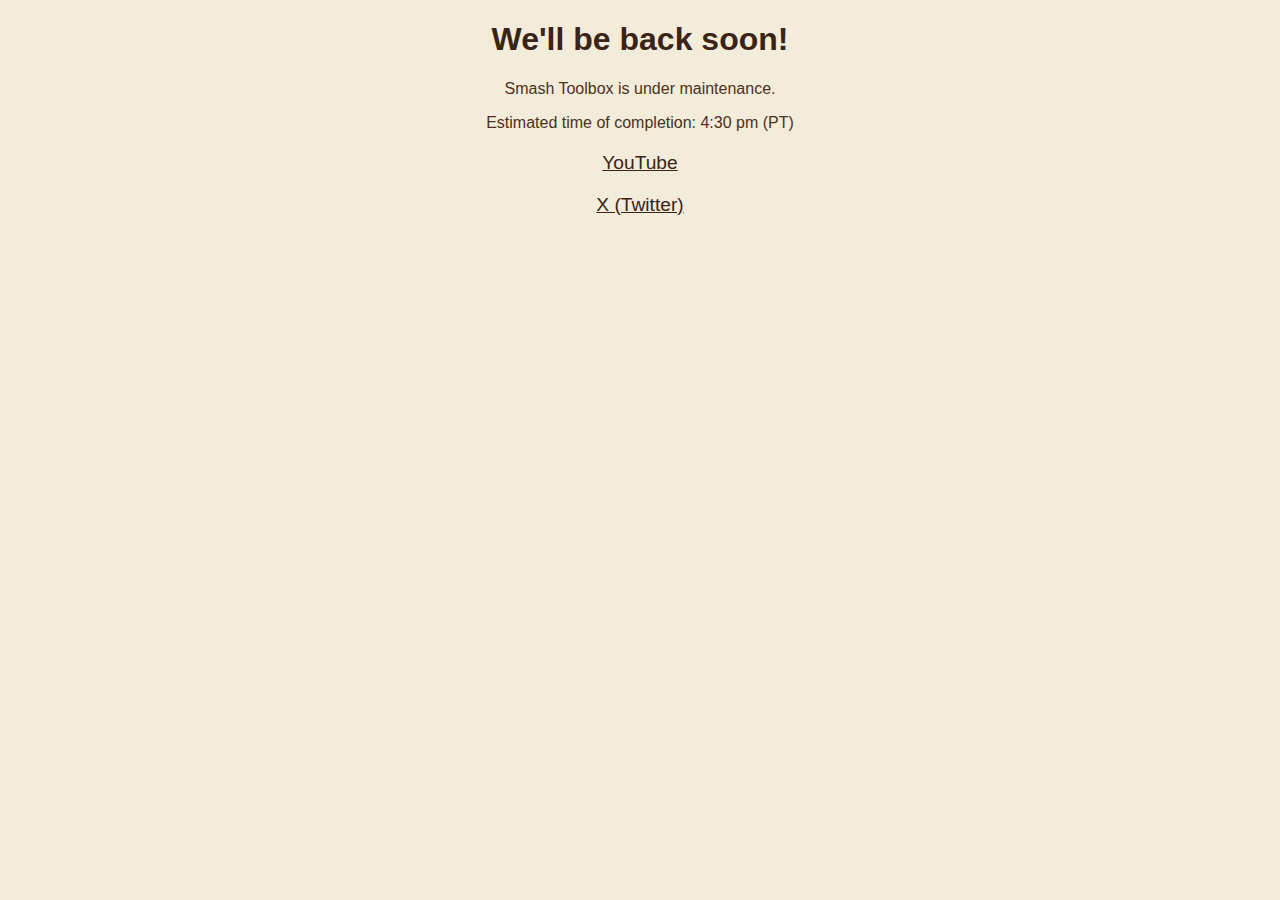
<file: maintenance.html>
<!DOCTYPE html>
<html>
<head>
  <meta charset="UTF-8">
  <meta name="viewport" content="width=device-width, initial-scale=1.0">
  <title>Maintenance</title>
  <link rel="stylesheet" href="style.css">
  <link rel="icon" href="images/favicon.png" type="image/png">
  <link rel="shortcut icon" href="images/favicon.ico" type="image/x-icon">
</head>
<body>
  <div>
    <h1>We'll be back soon!</h1>
    <p>Smash Toolbox is under maintenance.</p>
    <p>Estimated time of completion: 4:30 pm (PT)</p>
    <a href="https://www.youtube.com/@Tomokiconan" target="_blank" rel="noopener noreferrer" class="maintenance-link">
      YouTube
    </a>
    <a href="https://x.com/Tomokiconan" target="_blank" rel="noopener noreferrer" class="maintenance-link">
      X (Twitter)
    </a>
    
  </div>
</body>
</html>
</file>
<file: style.css>
/* COLOR PALETTE */
:root {
  /* Base */
  --bg-main: #f3ecda;           /* softer parchment */
  --bg-panel: #fff3d6;         /* card background */
  --bg-banner: #8b5a2b;
  --bg-banner-top: #9b6a3a;
  --bg-banner-bottom: #7a4a22;

  /* Primary UI */
  --btn-main: #ffd79b;
  --btn-main-hover: #ffe6b8;
  --btn-border: #d7a066;

  --btn-secondary: #f5dab7;
  --btn-secondary-hover: #fde6c8;

  /* Text */
  --text-main: #3a2416;
  --text-soft: #4c3120;
  --text-light: #f8f3ea;

  /* Accents */
  --accent-green: #6fbf73;     /* softer than pure #4CAF50 */
  --accent-yellow: #f4c04f;
  --accent-red: #e26a5c;

  /* UI */
  --shadow-soft: rgba(0,0,0,0.15);
  --shadow-strong: rgba(0,0,0,0.25);
}

/* =================== GLOBAL =================== */
html, body {
  margin: 0;
  padding: 0;
  height: 100%;
  font-family: "Arial Rounded MT Bold", "Comic Sans MS", sans-serif;
  background-color: var(--bg-main); /*OLD: #f0e8d0 */
}

html {
  overflow-x: hidden;
}

body {
  min-height: 100vh;
  display: flex;
  flex-direction: column;
}

.screen {
  width: 100%;
  flex: 1; /* ← THIS is the key */

  display: flex;
  flex-direction: column;
  align-items: center;     /* horizontal centering */
  justify-content: flex-start;

  padding: 24px 0;
  box-sizing: border-box;
}

.screen-inner {
  width: 100%;
  max-width: 1200px;

  display: flex;
  flex-direction: column;
  flex: 1;                      /* fills space between banners */
  justify-content: flex-start;
  padding-top: 40px;
  align-items: center;          /* horizontal centering */
}

@media (max-height: 700px) {
  .screen-inner {
    justify-content: flex-start;
    padding-top: 20px;
  }
}

.hidden {
  display: none !important;
}

h1, h2 {
  color: var(--text-main); /*OLD: #3a2d23 */
  text-align: center;
}

h3, p {
  color: var(--text-soft);/* OLD: #230f01 */
  text-align: center;
}

/* BANNERS */
.acnh-banner {
  width: 100%;
  height: 80px;
  flex-shrink: 0;

  background-color: var(--bg-banner);/* OLD: #8b5a2b */
  background-image:
    linear-gradient(to bottom, var(--bg-banner-top), var(--bg-banner-bottom)), /* OLD: #9b6a3a, #7a4a22*/
    repeating-linear-gradient(
      45deg,
      rgba(255,255,255,0.05),
      rgba(255,255,255,0.05) 5px,
      transparent 5px,
      transparent 10px
    );

  box-shadow: inset 0 -2px 0 rgba(0,0,0,0.15);

  display: flex;
  align-items: center;
  justify-content: center;
  position: relative;
}

.banner-text {
  width: 100%;
  height: 100%;

  display: flex;
  align-items: center;
  justify-content: center;

  font-family: "Arial Rounded MT Bold", "Helvetica Rounded", system-ui, sans-serif;
  letter-spacing: 0.04em;

  color: var(--text-light); /* OLD: #f4f1ea */
  text-shadow: 0 2px 2px rgba(0,0,0,0.4);

  pointer-events: none; /* prevent clicks */
  user-select: none;
}

.banner-text-top {
  font-size: clamp(28px, 28px, 28px);
  font-weight: 700;
}

.banner-bottom {
  width: 100%;
  height: 80px;
  flex-shrink: 0;

  display: flex;
  justify-content: center;
  align-items: center;

  padding: 0 12px;
  box-sizing: border-box;
}

.banner-text-bottom {
  font-size: clamp(18px, 3.6vw, 28px);
  font-weight: 700;
}

/* Inner wrapper ensures text stays grouped */
.banner-bottom-content {
  display: flex;
  flex-direction: column;
  justify-content: center;

  width: 100%;
  text-align: center;

  line-height: 1.4;
}

.banner-bottom-line {
  color: #f4f1ea; /* warm white */
  font-size: 14px;
  margin: 0;                 /* IMPORTANT */
  padding: 0;
}

@media (max-width: 480px) {
  .banner-bottom-line {
    font-size: 12px;
  }
}

.banner-top-link {
  color: var(--text-light);
  text-decoration: none;
  font-size: clamp(28px, 28px, 28px);
  font-weight: 700;
  width: 100%;
  height: 100%;

  display: flex;
  align-items: center;
  justify-content: center;

  font-family: "Arial Rounded MT Bold", "Helvetica Rounded", system-ui, sans-serif;
  letter-spacing: 0.04em;
}

.banner-top-link:hover {
  background-size: 0% 2px;
}

.banner-bottom-link {
  color: #f4f1ea;
  text-decoration: none;

  background-image: linear-gradient(currentColor, currentColor);
  background-size: 100% 2px;       /* thickness */
  background-position: 0 100%;     /* bottom of text */
  background-repeat: no-repeat;
}

.banner-bottom-link:hover {
  background-size: 0% 2px;
}

/* BUTTONS */

.primary-btn {
  width: 200px;
  margin: 10px;
  padding: 10px 20px;
  font-size: 1.5rem;
  color: var(--text-main); /* OLD: #230f01 */
  border-radius: 15px;
  border: 3px solid var(--btn-border); /* OLD: #d69f6e*/
  background-color: var(--btn-main); /* OLD: #ffcf8a */
  box-shadow: 0 4px 6px var(--shadow-strong); /* OLD: rgba(0,0,0,0.2)*/
  cursor: pointer;
  transition: transform 0.15s, background-color 0.15s;
  box-shadow: 0 4px 6px rgba(0,0,0,0.25);
  cursor: pointer;
  transition: transform 0.15s, background-color 0.15s;
  max-width: 90%;
}

.primary-btn:enabled {
  font-weight: 600;
}

.primary-btn:hover:enabled {
  background-color: var(--btn-main-hover); /* OLD: #ffdca8 */
  transform: scale(1.05);
}

.primary-btn:disabled {
  /* OLD: #6b5443 */
  cursor: not-allowed;
}

.secondary-btn {
  width: 200px;
  margin: 10px;
  padding: 10px 20px;
  font-size: 1.1rem;
  border-radius: 15px;
  border: 3px solid var(--btn-border); /* OLD: #d69f6e */
  background-color: var(--btn-secondary); /* OLD: #fdd9b5 NEED TO FIX, FEELS TOO LIGHT */
  box-shadow: 0 4px 6px rgba(0,0,0,0.2);
  cursor: pointer;
  transition: transform 0.15s, background-color 0.15s;
}

.secondary-btn:hover:enabled {
  transform: scale(1.05);
  background-color: var(--btn-secondary-hover); /* OLD: #ffd8a6 */
}

.secondary-btn:disabled {
  cursor: not-allowed;
}

#ult-tools-btn {
  max-width: 300px;
  border-radius: 15px;
  border: 1px solid var(--btn-border);
  background-color: var(--text-light);
  margin-bottom: 300px;
  cursor: pointer;
}

#ult-tools-btn:hover {
  border-width: 2px;
}

#ult-oosquiz-btn {
  max-width: 300px;
  border-radius: 15px;
  border: 1px solid var(--btn-border);
  background-color: var(--text-light);
  margin-bottom: 300px;
  cursor: pointer;
}

/* Mobile safe-area support */
@supports (top: env(safe-area-inset-top)) {
  #ult-oosquiz-btn {
    top: calc(env(safe-area-inset-top) + 100px);
  }
}

/* Mobile (portrait-safe) */
@media (max-width: 768px) {
  #ult-oosquiz-btn {
    top: auto;
    bottom: calc(env(safe-area-inset-bottom, 0px) + 100px);
  }
}

#ult-oosquiz-btn:hover {
  border-width: 2px;
}

.image-container {
  position: fixed; /* Establishes the positioning context for absolute children */
  display: inline-block; /* Helps the container wrap the image's dimensions */
  /* margin-bottom: spacing AFTER overlay is calculated */
}

.image-container img {
  display: block; /* Removes default spacing issues */
  max-width: 300px;
  height: auto;
}

/* .overlay-text {
  position: absolute; /* Positions the text over the image
  top: 50%; /* Centers the text vertically
  left: 50%; /* Centers the text horizontally
  transform: translate(-50%, -50%); /* Ensures perfect centering
  color: var(--text-light); /* Makes text visible on dark images
  font-size: 30px;
  font-weight: bold;
  text-shadow: 0 2px 6px rgba(0,0,0,0.7); /* readability
  text-align: center;
  pointer-events: none;    /* clicks go through to image
} */

/* =================== START SCREEN =================== */
#start-screen-logo {
  max-width: 360px;
  margin: -50px;
}

#title {
  max-width: 100%;
  text-align: center;
  padding: 0 12px;
  word-break: break-word;
}

#character-grid {
  display: grid;
  gap: 6px;
  flex-wrap: wrap;
  grid-template-columns: repeat(auto-fit, minmax(60px, 60px));
  justify-content: center;
  justify-items: center;
  margin: 0 auto;
  width: 100%;
  max-width: 480px;
  padding: 0 8px;
  box-sizing: border-box;
}

@media (max-width: 480px) {
  #character-grid{
    grid-template-columns: repeat(auto-fit, minmax(60px, 22%));
  }
}

.character-img {
  width: 60px;
  height: 60px;
  object-fit: contain;
  cursor: pointer;
  border: 3px solid transparent;
  border-radius: 12px;
  transition: transform 0.2s, border-color 0.2s;
}

.character-img:hover {
  transform: scale(1.05);
}

.character-img.selected {
  border-color: var(--accent-green); /* OLD: #4CAF50 */
}

#start-quiz-btn {
  margin-top: 30px;
}

/* =================== OOS Frame Data SCREEN =================== */
#oos-frames-list {
  margin: 20px;
}

tr:first-child {
  background-color: #fac999; /* Background for the first row */
}

/* =================== Shield Advantage SCREEN =================== */
#shield-advantage-list {
  margin: 20px;
}

/* =================== How to Play SCREEN =================== */
#howto-section {
  margin: 0px;
  width: 100%;
  max-width: 520px;
}

.howto-step {
  margin: 30px;
}

.howto-details-text {
  text-align: left;
}

.howto-img {
  display: block;
  width: 100%;
  max-width: 480px;   /* ← control image size here */
  height: 100%;
  max-height: 480px;
  height: auto;
  margin: 12px auto;
  border: 1px solid transparent;
  border-color: var(--btn-border);
  border-radius: 12px;
}

#assumptions-section {
  margin-bottom: 30px;
}

tr:first-child {
  background-color: #fac999; /* Background for the first row */
}

/* =================== COUNTDOWN SCREEN =================== */
#countdown-text {
  font-size: 8rem;
  font-weight: bold;
  justify-content: center;
  align-items: center;
  color: #371701;    /* ACNH-style dark brown text */
}

/* =================== QUESTION SCREEN =================== */
#question-counter {
  text-align: center;
  font-size: 16px;
  font-weight: 600;
  /* margin-top: 20px; */
  color: var(--text-soft); /* OLD: #230f01, ACNH-style dark brown text */
}

#question-text {
  font-size: 2rem;       /* bigger size */
  font-weight: bold;
  color: var(--text-main); /* OLD: #230f01, ACNH-style dark brown text */
  text-align: center;
  margin-top: 25px;
}

/* Container for the timer */
#timer-container {
  width: 320px;          /* default width on desktop */
  max-width: 90%;        /* responsive on smaller screens */
  height: 14px;          /* visible height */
  border-radius: 10px;
  background-color: #e4dcc6; /* OLD: #dcd0b2, light background behind timer */
  margin-top: 40px;
  margin-bottom: 40px;        /* space between timer and buttons */
  box-shadow: 0 2px 4px rgba(0,0,0,0.2);
  overflow: hidden;      /* ensures inner bar stays inside */
}

/* Timer bar itself */
#timer-bar {
  width: 100%;             /* start full */
  height: 100%;
  background-color: var(--accent-green); /* OLD: #4CAF50, green */
  transition: width 0.05s linear, background-color 0.05s linear;
}

/* Answer buttons grid */
#answers {
  display: grid !important; /* important to override any inherited flex */
  grid-template-columns: repeat(2, 1fr); /* 2 equal columns */
  grid-template-rows: repeat(2, auto);  /* 2 rows */
  gap: 12px;                            /* space between buttons */
  justify-content: center;               /* center the grid horizontally */
  align-items: center;                   /* center the buttons vertically */
  width: fit-content;                          /* optional fixed width */
  max-width: 90%;                        /* responsive width */
  margin: 0 auto;
}

.answer-btn {
  width: 300px;
  min-height: 90px;
  height: auto;
  background-color: var(--btn-secondary); /* OLD: #fdd9b5 */
  border: 3px solid var(--btn-border); /* OLD: #d69f6e; */
  border-radius: 20px;
  white-space: normal;       /* allow wrapping */
  text-align: center;
  word-break: break-word;    /* long words break safely */
  overflow-wrap: anywhere;
  line-height: 1.2;
  padding: 6px;
  font-size: clamp(1rem, 1.5vw, 1.5rem); /* adapt font size to container */
  color: var(--text-main); /* OLD: #230f01, ACNH-style dark brown text */
  font-weight: bold;
  cursor: pointer;
  box-shadow: 0 4px 6px var(--shadow-soft); /* OLD: rgba(0,0,0,0.2) */
  transition: transform 0.15s, background-color 0.15s, opacity 0.3s;
  position: relative; /* allows us to place marks inside button */
}

@media (max-width: 480px) {
  .answer-btn {
    width: 100%;       /* responsive width */
    height: auto;      /* let height grow to fit text */
    min-height: 56px;  /* ensures touchable size */
    font-size: clamp(0.6rem, 2.5vw, 1.2rem); /* shrink text if needed */
  }
}

/* Mark appears at top-right corner of button */
.answer-btn .mark {
  position: absolute;
  right: -10px;      /* distance from right edge */
  top: -15px;       /* distance from top edge */
  font-size: 1.6rem;
}

.answer-btn:hover:enabled {
  transform: scale(1.05);
  background-color: var(--btn-secondary-hover); /* OLD: #ffd8a6 */
}

.answer-btn:disabled {
  opacity: 1;               /* keep fully opaque */
  cursor: default;          /* optional: change cursor instead of default 'not-allowed' */
  background-color: #fdd9b5;
  border: 3px solid #d69f6e;
  color: inherit;           /* keep original text color */
  pointer-events: none;     /* optional, ensures no clicks */
}

/* Correct vs incorrect text */
#answer-feedback {
  font-size: 1.4rem;
  font-weight: bold;
  color: var(--text-main); /* #333 */
  text-align: center;

  min-height: 30px; /* reserve enough space for feedback text */
  display: flex;
  justify-content: center;
  align-items: center;
}

.answer-feedback.hidden {
  visibility: hidden; /* hides text but keeps space */
}

/* Responsive adjustments */
@media (max-width: 500px) {
  #timer-container {
    width: 90%;
    height: 12px;
  }
  .answers {
    grid-template-columns: 1fr 1fr;
    grid-template-rows: auto auto;
    gap: 15px;
    width: 90%;
  }
  .answer-btn {
    width: 100%;
    height: 50px;
    font-size: 1rem;
  }
}

/* =================== RESULTS SCREEN =================== */
#results-title {
  font-size: 3rem; /* Increase as desired */
  text-align: center;
  margin-bottom: 0; /* optional spacing below title */
  font-family: "Comic Sans MS", cursive, sans-serif; /* optional ACNH-style font */
  color: #000000; /* optional color */
}

#results-screen h1 {
  margin-top: 0;   /* was effectively much larger */
}

#results-content {
  max-width: 360px;     /* controls how wide the results block is */
  margin: 0 auto;       /* center horizontally */
  padding: 16px;
  text-align: center;
}

/* #results-screen button {
  width: 200px;
  margin: 10px;
  padding: 10px 20px;
  font-size: 1.1rem;
  border-radius: 15px;
  border: 3px solid #d69f6e;
  background-color: #fdd9b5;
  box-shadow: 0 4px 6px rgba(0,0,0,0.2);
  cursor: pointer;
  transition: transform 0.15s, background-color 0.15s;
}

#results-screen button:hover {
  transform: scale(1.05);
  background-color: #ffd8a6;
} */

/* #results-character-img {
  width: auto;           /* or any size you want 
  height: auto;  
  max-width: 200px;         
  display: block;         
  margin: 20px auto;      /* center horizontally with space above/below 
  border-radius: 10px;    /* optional, ACNH-like rounded look 
  box-shadow: 0 4px 8px rgba(0,0,0,0.3); /* optional nice shadow 
} */

#results-image-box {
  width: auto;           /* or any size you want */
  height: auto;  
  max-width: 200px;      

  display: block;         
  margin: 20px auto;      /* center horizontally with space above/below */

  border: 2px solid rgba(255, 255, 255, 0.01);
  border-radius: 10px;    /* optional, ACNH-like rounded look */
  padding: 8px;

  background-color: rgba(255, 255, 255, 0.01); /* ← invisible to eye */
  box-shadow: 0 4px 8px rgba(0,0,0,0.3); /* optional nice shadow */
  box-sizing: border-box;
/*  width: 100%;
  max-width: 200px;        SAME width as your results layout
  margin: 0 auto 12px auto;

  border: 2px solid #444;
  border-radius: 12px;
  padding: 8px;
  background-color: #111;

  box-sizing: border-box; */
}

#results-character-img {
  width: 100%;
  display: block;
  border-radius: 8px;
}

#results-character-img-label {
  font-size: 1rem; /* Increase as desired */
  text-align: center;
  margin-top: -5px;
  margin-bottom: 20px; /* optional spacing below label */
  font-family: "Comic Sans MS", cursive, sans-serif; /* optional ACNH-style font */
  color: var(--text-main); /* OLD: #000000, optional color */    
}

#results-summary {
  font-size: 1.5rem; /* Increase as desired */
  text-align: center;
  margin-top: -5px;
  margin-bottom: 20px; /* optional spacing below label */
  font-family: "Comic Sans MS", cursive, sans-serif; /* optional ACNH-style font */
  color: var(--text-main); /* OLD: #000000, optional color */  
}

/* Only for results screenshot*/
.capture-char-border {
  border: 1px solid #3a1902 !important;
  border-radius: 12px !important;
  box-shadow: 0 4px 8px rgba(0,0,0,0.35) !important;
}
.capture-hide {
  display: none !important;
}

/* Popups */
.popup {
  position: fixed;
  top: 0;
  left: 0;
  width: 100%;
  height: 100%;
  background: rgba(0,0,0,0.6);
  display: flex;
  justify-content: center;
  align-items: center;
  z-index: 999;
}

.popup.hidden {
  display: none;
}

.popup-content {
  position: relative; /* needed for absolute positioning of X */
  background: #f0e8d0;
  padding: 20px 28px;
  border-radius: 12px;
  text-align: center;
  max-width: 300px;
}

.popup-close {
  position: absolute;
  top: 8px;
  right: 10px;
  border: none;
  background: none;
  font-size: 16px;
  cursor: pointer;
  color: var(--text-soft); /* OLD: #666 */
}

.popup-close:hover {
  color: #000;
}

.popup-buttons {
  margin-top: 15px;
  display: flex;
  gap: 10px;
  justify-content: center;
}

.popup-buttons button {
  padding: 8px 14px;
  border-radius: 8px;
  cursor: pointer;
  border: 3px solid var(--btn-border); /* OLD: #d69f6e */
  background-color: var(--btn-secondary); /* OLD: #fdd9b5 */
}


/* =================== EXPLANATION SCREEN =================== */
/* Explanation screen should flow naturally (page scrolls) */
#explanation-screen {
  justify-content: flex-start;   /* stop vertical centering */
  padding-bottom: 72px; /* content + bottom banner */
}

#explanation-list {
  width: 90%;
  max-width: 600px;
  margin: 20px auto;
}

.explanation-block {
  background-color: var(--bg-panel); /* OLD: #ffeecb */
  padding: 12px 15px;
  border-radius: 15px;
  margin-bottom: 15px;
  border: 2px solid var(--btn-border); /* OLD: #d69f6e */
}

.explanation-item .question-text {
  font-size: 22px;
  font-weight: 600;
  line-height: 1.4;
  margin-bottom: 6px;
}

/* Explanation screen should scroll, not overlap banners */
#explanation-screen .screen-inner {
  justify-content: flex-start; /* top-align when content is long */
}

/* #explanation-screen button {
  width: 200px;
  margin: 10px;
  padding: 10px 20px;
  font-size: 1.1rem;
  border-radius: 15px;
  border: 3px solid #d69f6e;
  background-color: #fdd9b5;
  box-shadow: 0 4px 6px rgba(0,0,0,0.2);
  cursor: pointer;
  transition: transform 0.15s, background-color 0.15s;
}

#explanation-screen button:hover {
  transform: scale(1.05);
  background-color: #ffd8a6;
} */

/* =================== RESPONSIVE =================== */
@media (max-width: 500px) {
  .answers {
    grid-template-columns: 1fr 1fr;
    grid-template-rows: 1fr 1fr;
    gap: 15px;
  }

  .answer-btn {
    font-size: 1rem;
    height: 50px;
  }

  .character-img {
    width: 90px;
  }
}

.maintenance-link {
  color: var(--text-main);
  display: flex;
  align-items: center;
  justify-content: center;
  margin: 20px;
  font-size: 1.2rem;
}
</file>
